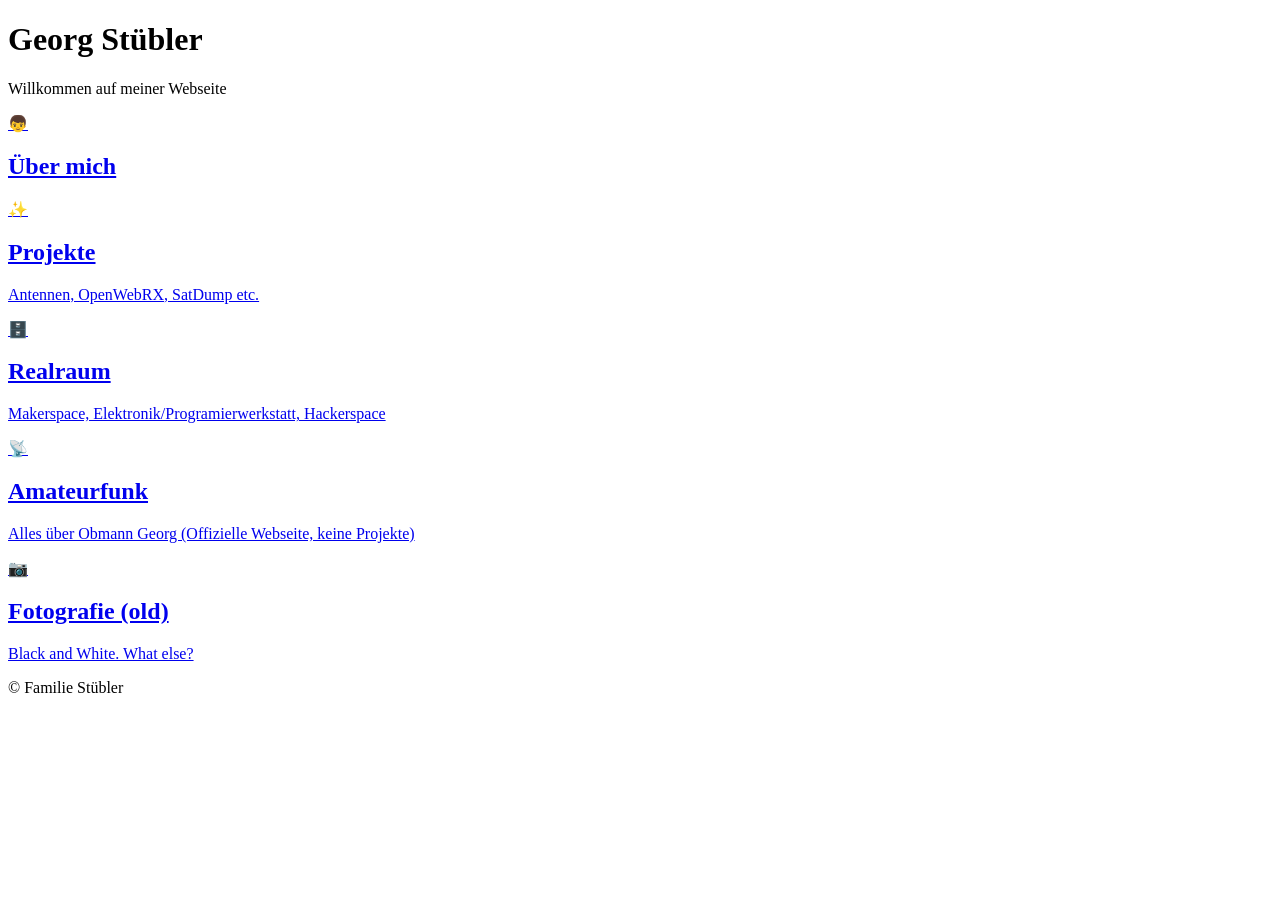
<file: index.html>
<!DOCTYPE html>
<html lang="de">
<head>
    <meta charset="UTF-8">
    <meta name="viewport" content="width=device-width, initial-scale=1.0">
    <title>Georg Stübler</title>
    <link rel="icon" type="image/x-icon" href="/favicon.ico">
    <link rel="stylesheet" href="https://assets.stuebler.org/style.css">
    <!-- Icons -->
    <link rel="stylesheet"
        href="https://cdnjs.cloudflare.com/ajax/libs/font-awesome/6.5.0/css/all.min.css">
</head>
    
<body class="page-georg">
    
<!--<header class="navbar">
  <div class="nav-left">

    <a href="https://stuebler.org" class="nav-item">
      <i class="fa-solid fa-user"></i>
      <span>Personen</span>
    </a>
    <a href="https://georg.stuebler.org" class="nav-item">
      <i class="fa-solid fa-home"></i>
      <span>Home - Georg</span>
    </a>
  </div>
</header>-->
<header class="page-header">
    <h1>Georg Stübler</h1>
    <p>Willkommen auf meiner Webseite</p>
</header>

<main class="grid">
    <!--
    <a class="card" href="https://stuebler.org">
        <div class="icon">👨‍👩‍👧</div>
        <h2>Familie</h2>
        <p>Zur Familien-Webseite</p>
    </a>
    -->
    <a class="card" href="ueber-mich">
        <div class="icon">👦</div>
        <h2>Über mich</h2>
        <!--<p>Wer bin ich?</p>-->
    </a>


    <a class="card" href="projekte">
        <div class="icon">✨</div>
        <h2>Projekte</h2>
        <p>Antennen, OpenWebRX, SatDump etc.</p>
    </a>


    <a class="card" href="https://wp.realraum.at/">
        <div class="icon">🗄️</div>
        <h2>Realraum</h2>
        <p>Makerspace, Elektronik/Programierwerkstatt, Hackerspace</p>
    </a>


    <a class="card" href="https://oe6.oevsv.at/ortsstellen/adl623/">
        <div class="icon">📡</div>
        <h2>Amateurfunk</h2>
        <p>Alles über Obmann Georg (Offizielle Webseite, keine Projekte)</p>
    </a>

    <a class="card" href="fotografie">
        <div class="icon">📷</div>
        <h2>Fotografie (old)</h2>
        <p>Black and White. What else?</p>
    </a>
</main>

<footer>
    © Familie Stübler
</footer>

</body>
</html>
</file>
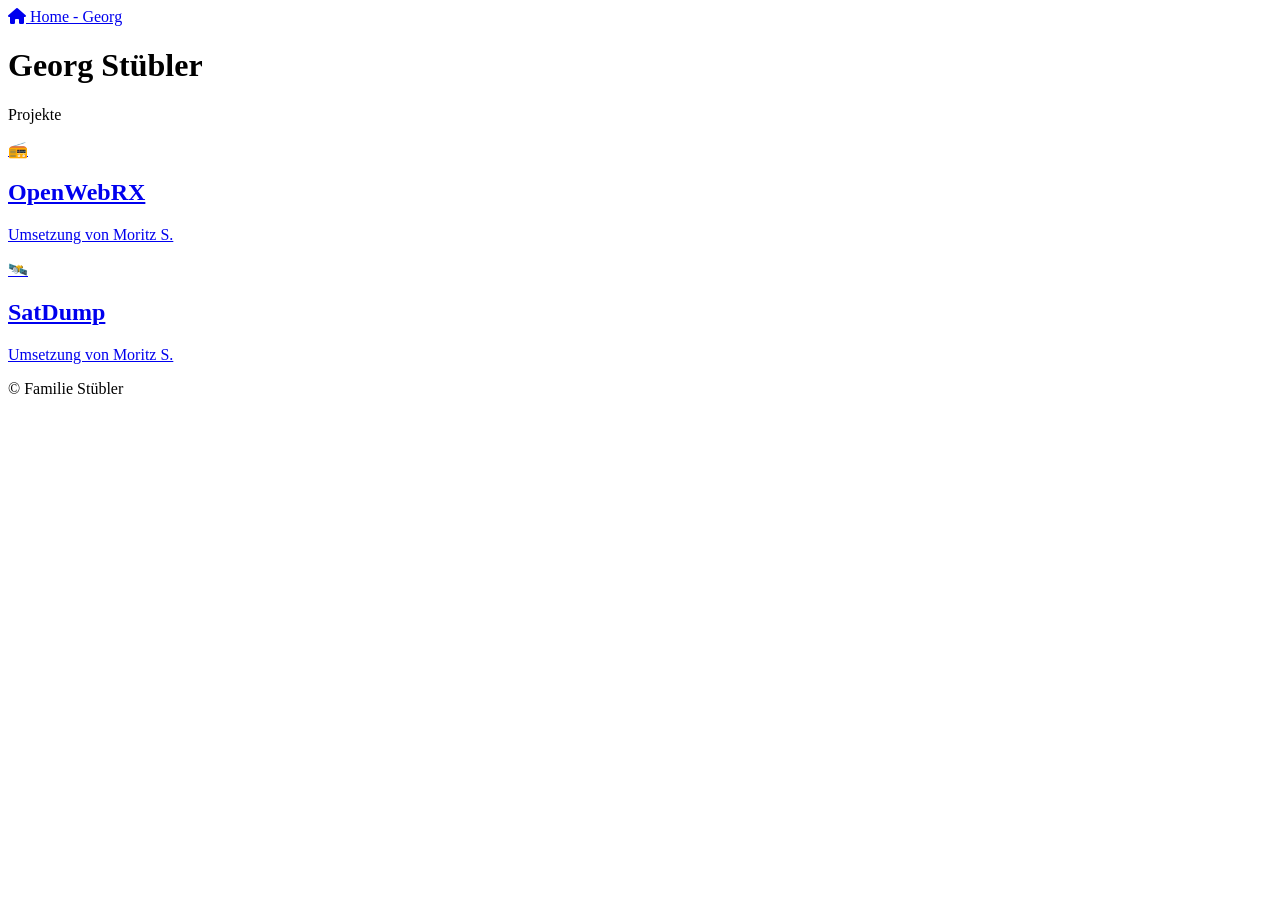
<file: projekte/index.html>
<!DOCTYPE html> <!--Run-->
<html lang="de">
<head>
    <meta charset="UTF-8">
    <meta name="viewport" content="width=device-width, initial-scale=1.0">
    <title>Projekte - Georg Stübler</title>
    <link rel="icon" type="image/x-icon" href="/favicon.ico">
    <link rel="stylesheet" href="https://assets.stuebler.org/style.css">
    <!-- Icons -->
    <link rel="stylesheet"
        href="https://cdnjs.cloudflare.com/ajax/libs/font-awesome/6.5.0/css/all.min.css">
</head>

<body class="page-georg">

<header class="navbar">
  <div class="nav-left">
    <!--
    <a href="https://stuebler.org" class="nav-item">
      <i class="fa-solid fa-user"></i>
      <span>Personen</span>
    </a>
    -->
    <a href="https://georg.stuebler.org" class="nav-item">
      <i class="fa-solid fa-home"></i>
      <span>Home - Georg</span>
    </a>
  </div>
</header>
<header class="page-header">
    <h1>Georg Stübler</h1>
    <p>Projekte</p>
</header>


<main class="grid">
    <!--<a class="card" href="antennen">
        <div class="icon">📡</div>
        <h2>Diverse selbstgebaute Antennen</h2>
        <p>Ich baue diverse Antennen in den verschiedesten Arten.</p>
    </a>-->

    <a class="card" href="openwebrx">
        <div class="icon">📻</div>
        <h2>OpenWebRX</h2>
        <p>Umsetzung von Moritz S.</p>
    </a>

    <a class="card" href="satdump">
        <div class="icon">🛰️</div>
        <h2>SatDump</h2>
        <p>Umsetzung von Moritz S.</p>
    </a>

</main>


<footer>
    © Familie Stübler
</footer>

</body>
</html>
</file>
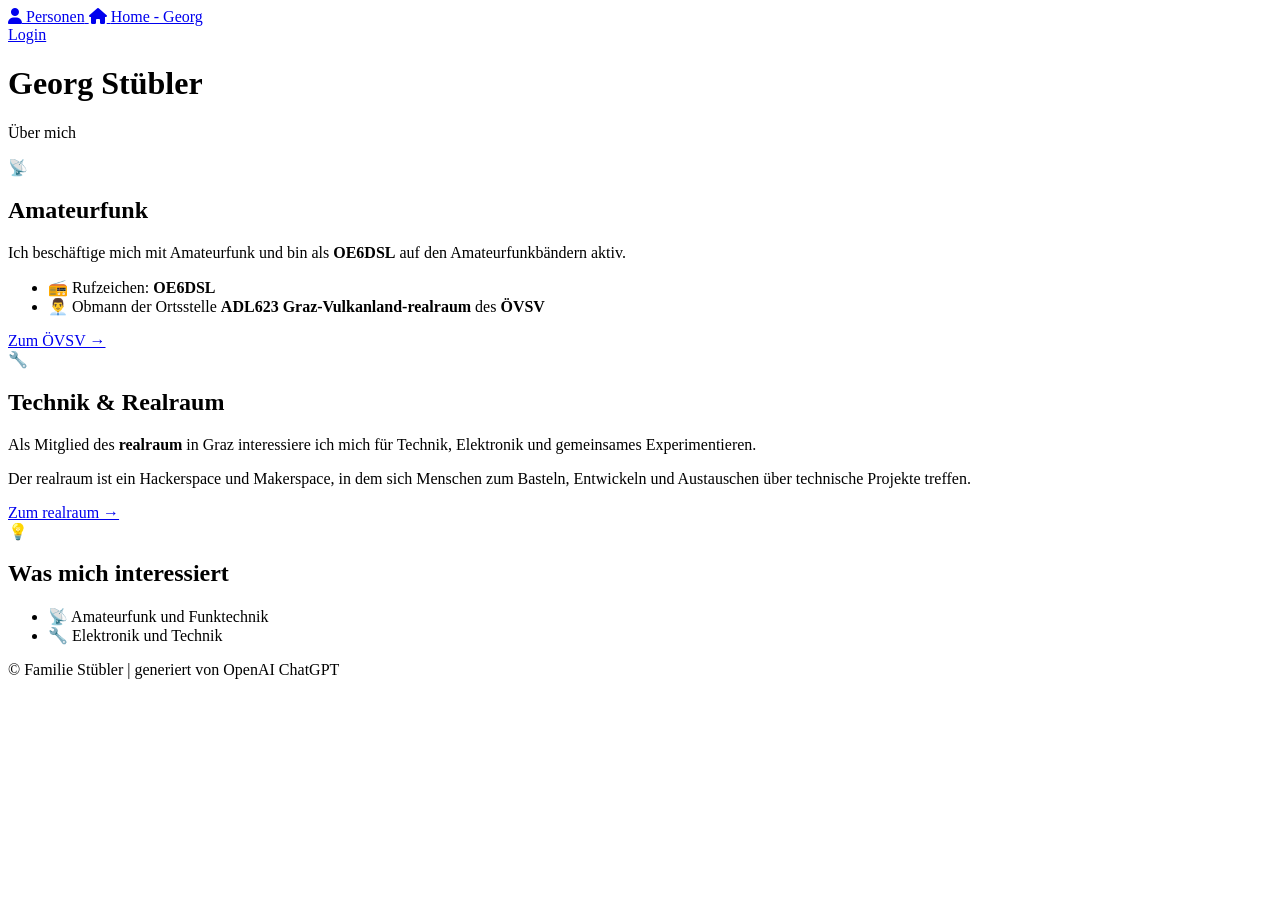
<file: ueber-mich/index.html>
<!DOCTYPE html>

<html lang="de">
<head>
    <meta charset="UTF-8">
    <meta name="viewport" content="width=device-width, initial-scale=1.0">
    <title>Über mich – Georg Stübler</title>
    <link rel="icon" type="image/x-icon" href="/favicon.ico">
    <link rel="stylesheet" href="https://assets.stuebler.org/style.css">
    <!-- Icons -->
    <link rel="stylesheet"
        href="https://cdnjs.cloudflare.com/ajax/libs/font-awesome/6.5.0/css/all.min.css">
</head>

<body class="page-georg">

<header class="navbar">
  <div class="nav-left">

    <a href="https://stuebler.org" class="nav-item">
      <i class="fa-solid fa-user"></i>
      <span>Personen</span>
    </a>

    <a href="/" class="nav-item">
      <i class="fa-solid fa-home"></i>
      <span>Home - Georg</span>
    </a>
  </div>

  <a class="button" href="https://privat.stuebler.org">Login</a>
</header>
<header class="page-header">
    <h1>Georg Stübler</h1>
    <p>Über mich</p>
</header>

<main class="big-content">

    <section class="big-card">

        <div class="big-icon">📡</div>

        <h2>Amateurfunk</h2>

        <p>
            Ich beschäftige mich mit Amateurfunk und bin als
            <strong>OE6DSL</strong> auf den Amateurfunkbändern aktiv.
        </p>

        <ul>
            <li>📻 Rufzeichen: <strong>OE6DSL</strong></li>
            <li>👨‍💼 Obmann der Ortsstelle <strong>ADL623 Graz-Vulkanland-realraum</strong> des <strong>ÖVSV</strong></li>
        </ul>

        <a class="button" href="https://oe6.oevsv.at/" target="_blank" rel="noopener">
            Zum ÖVSV →
        </a>

    </section>


    <section class="big-card">

        <div class="big-icon">🔧</div>

        <h2>Technik & Realraum</h2>

        <p>
            Als Mitglied des <strong>realraum</strong> in Graz interessiere
            ich mich für Technik, Elektronik und gemeinsames Experimentieren.
        </p>

        <p>
            Der realraum ist ein Hackerspace und Makerspace, in dem sich
            Menschen zum Basteln, Entwickeln und Austauschen über
            technische Projekte treffen.
        </p>

        <a class="button" href="https://realraum.at/" target="_blank" rel="noopener">
            Zum realraum →
        </a>

    </section>


    <section class="big-card">

        <div class="big-icon">💡</div>

        <h2>Was mich interessiert</h2>

        <ul class="enumeration-blocks">
            <li>📡 Amateurfunk und Funktechnik</li>
            <li>🔧 Elektronik und Technik</li>
        </ul>

    </section>

</main>
<footer>
    © Familie Stübler | generiert von OpenAI ChatGPT
</footer>

</body>
</html>
</file>
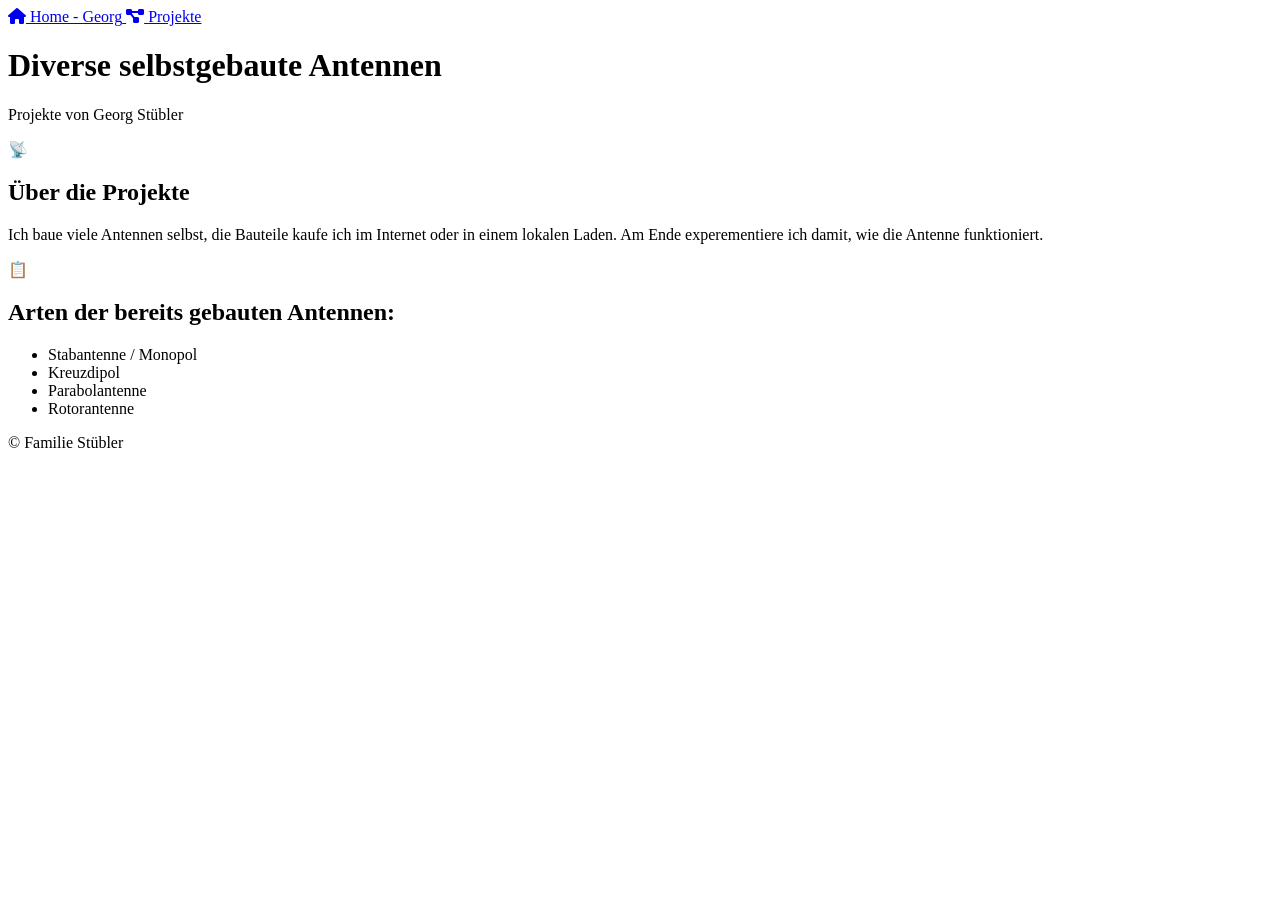
<file: projekte/antennen/index.html>
<!DOCTYPE html>

<html lang="de">
<head>
    <meta charset="UTF-8">
    <meta name="viewport" content="width=device-width, initial-scale=1.0">
    <title>Selbstgebaute Antennen – Georg Stübler</title>
    <link rel="icon" type="image/x-icon" href="/favicon.ico">
    <link rel="stylesheet" href="https://assets.stuebler.org/style.css">
    <!-- Icons -->
    <link rel="stylesheet"
        href="https://cdnjs.cloudflare.com/ajax/libs/font-awesome/6.5.0/css/all.min.css">
</head>

<body class="page-georg">

<header class="navbar">
  <div class="nav-left">
    <!--
    <a href="https://stuebler.org" class="nav-item">
      <i class="fa-solid fa-user"></i>
      <span>Personen</span>
    </a>
    -->
    <a href="/" class="nav-item">
      <i class="fa-solid fa-home"></i>
      <span>Home - Georg</span>
    </a>

    <a href="/projekte" class="nav-item">
      <i class="fa-solid fa-diagram-project"></i>
      <span>Projekte</span>
    </a>
  </div>
</header>
<header class="page-header">
    <h1>Diverse selbstgebaute Antennen</h1>
    <p>Projekte von Georg Stübler</p>
</header>

<main class="big-content">


<section class="big-card">

    <div class="big-icon">📡</div>

    <h2>Über die Projekte</h2>

    <p>
        Ich baue viele Antennen selbst, die Bauteile kaufe ich im Internet oder in einem lokalen Laden. Am Ende experementiere ich damit, wie die Antenne funktioniert.
    </p>

</section>

<section class="big-card">

    <div class="big-icon">📋</div>

    <h2>Arten der bereits gebauten Antennen:</h2>

    <ul>
         <li>Stabantenne / Monopol</li>
         <li>Kreuzdipol</li>
         <li>Parabolantenne</li>
         <li>Rotorantenne</li>
    </ul>

</section>

<!--
<section class="big-card">

    <div class="big-icon">📸</div>

    <h2>Galerie</h2>

    <div class="photo-grid">

        <img src="foto1.jpg" alt="Beschreibung von Foto 1">

        <img src="foto2.jpg" alt="Beschreibung von Foto 2">

        <img src="foto3.jpg" alt="Beschreibung von Foto 3">

        <img src="foto4.jpg" alt="Beschreibung von Foto 4">

    </div>

</section>
-->

</main>

<footer>
    © Familie Stübler
</footer>

</body>
</html>
</file>
